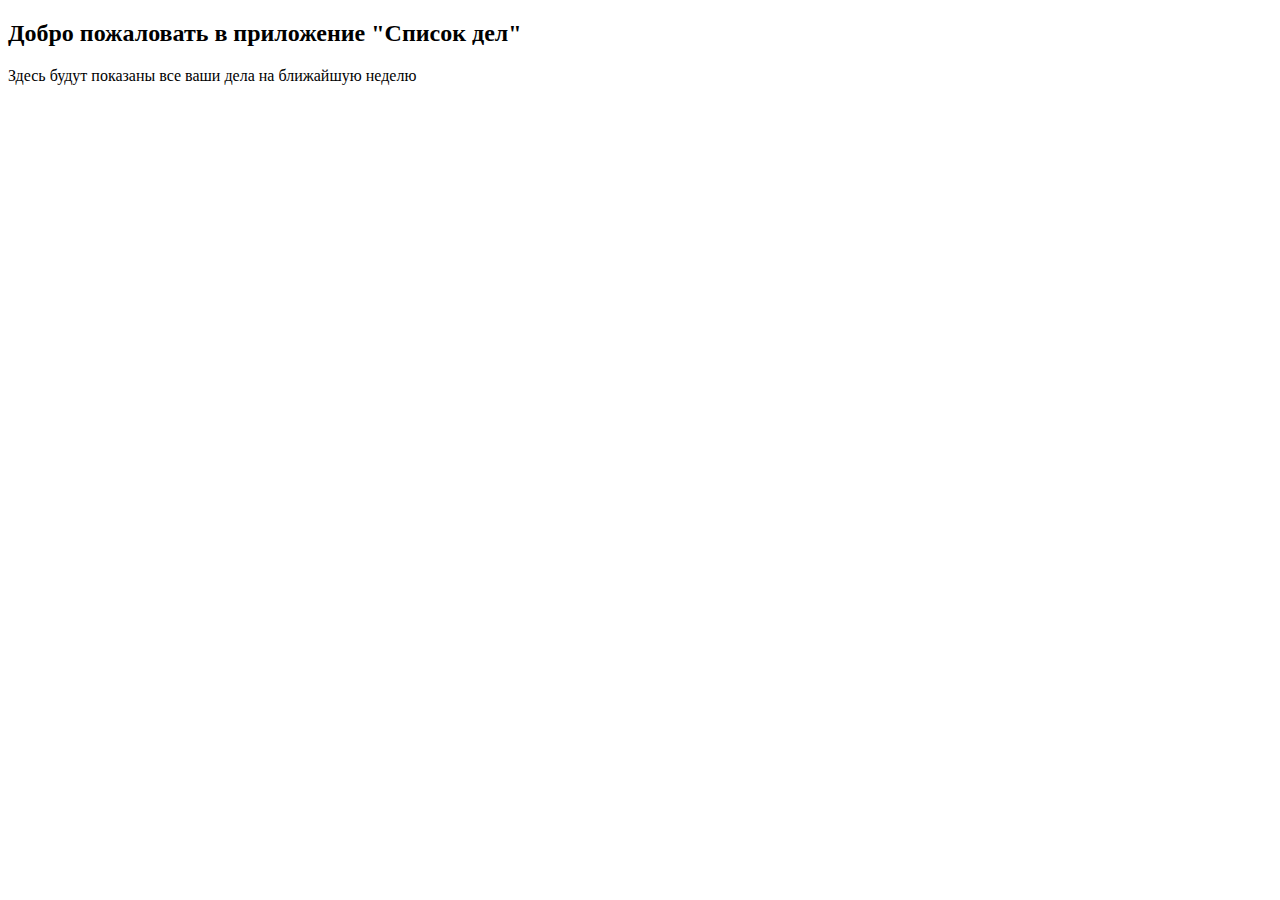
<file: my_page/week_days/templates/week_days/greeting.html>
<!DOCTYPE html>
<html lang="en">
<head>
    <meta charset="UTF-8">
    <title>Список дел</title>
</head>
<body>
    <h2>Добро пожаловать в приложение "Список дел"</h2>
    <p>Здесь будут показаны все ваши дела на ближайшую неделю</p>
</body>
</html>
</file>
